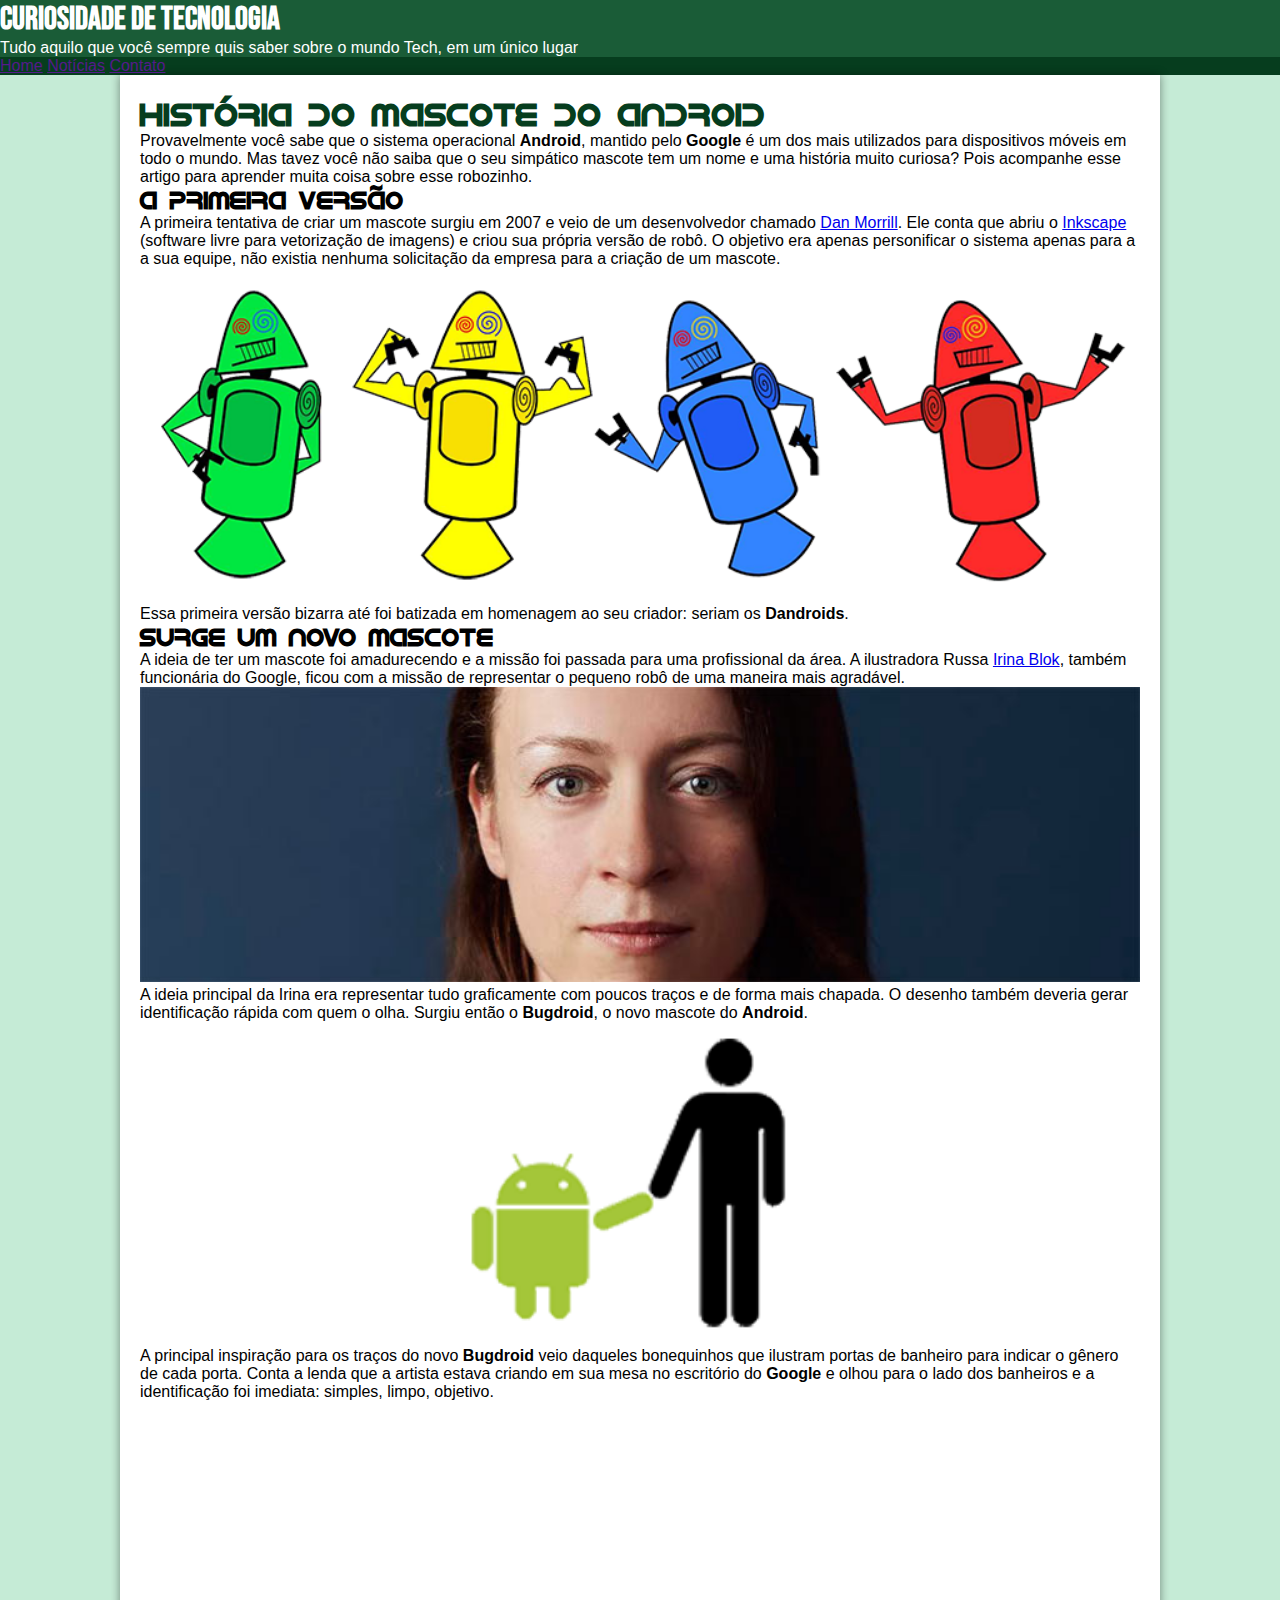
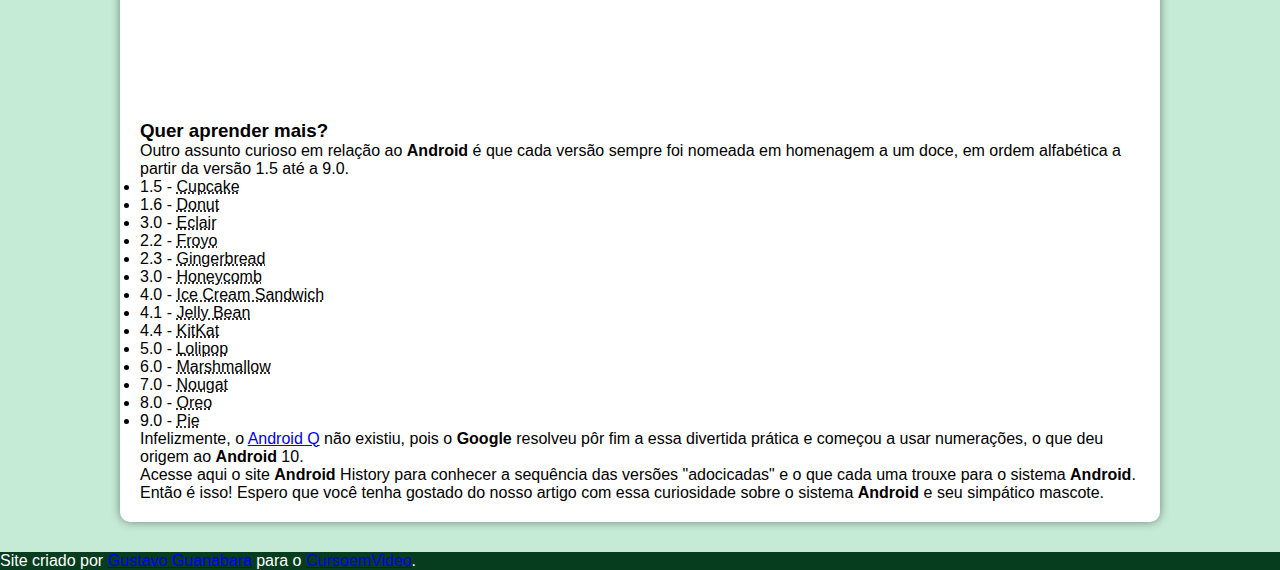
<file: desafios/d010/index.html>
<!DOCTYPE html>
<html lang="pt-br">

<head>
    <meta charset="UTF-8">
    <meta http-equiv="X-UA-Compatible" content="IE=edge">
    <meta name="viewport" content="width=device-width, initial-scale=1.0">
    <link rel="stylesheet" href="estilo/style.css">
    <link rel="shortcut icon" href="imagens/favicon.ico" type="image/x-icon">
    <title>Como surgiu o cascote do Android?</title>
</head>

<body>
    <header>
        <h1>Curiosidade de Tecnologia</h1>
        <p>Tudo aquilo que você sempre quis saber sobre o mundo Tech,
            em um único lugar</p>
    </header>
    <nav>
        <a href="">Home</a>
        <a href="">Notícias</a>
        <a href="">Contato</a>
    </nav>
    <main>
        <article>
            <h1>História do Mascote do Android</h1>

            <p>
                Provavelmente você sabe que o sistema operacional <strong>Android</strong>,
                mantido pelo <strong>Google</strong> é um dos mais utilizados
                para
                dispositivos móveis em todo o mundo. Mas tavez você não saiba
                que o seu simpático mascote tem um nome e
                uma
                história muito curiosa? Pois acompanhe esse artigo para aprender
                muita coisa sobre esse robozinho.
            </p>

            <h2>A primeira versão</h2>

            <p>
                A primeira tentativa de criar um mascote surgiu em 2007 e veio
                de um desenvolvedor chamado <a href="https://androidcommunity.com/dan-morrill-shows-us-the-android-mascot-that-almost-was-20130103/" target="_blank">Dan Morrill</a>.
                Ele
                conta que abriu o <a href="https://inkscape.org/pt-br/" target="_blank">Inkscape</a> (software livre para vetorização de
                imagens) e criou sua própria versão de
                robô.
                O objetivo era apenas personificar o sistema apenas para a a sua
                equipe, não existia nenhuma solicitação
                da
                empresa para a criação de um mascote.
            </p>

            <picture>
                <source media="(max-width: 670px)" srcset="imagens\dan-droids-pq.png">
                <img src="imagens/dan-droids.png" alt="Primeiro mascote do Android">
            </picture>

            <p>Essa primeira versão bizarra até foi batizada em homenagem ao seu
                criador: seriam os <strong>Dandroids</strong>.</p>

            <h2>Surge um novo mascote</h2>

            <p>
                A ideia de ter um mascote foi amadurecendo e a missão foi
                passada para uma profissional da área. A
                ilustradora Russa <a href="https://www.irinablok.com/" target="_blank">Irina Blok</a>, também funcionária do Google,
                ficou com a missão de representar o pequeno
                robô
                de uma maneira mais agradável.
            </p>

            <picture>
                <source media="(max-width: 670px)" srcset="imagens\irina-blok-pq.jpg">
                <img src="imagens/irina-blok.jpg" alt="Irina Block cridora do Bugdroid">
            </picture>

            <p>
                A ideia principal da Irina era representar tudo graficamente
                com poucos traços e de forma mais chapada.
                O
                desenho também deveria gerar identificação rápida com quem o
                olha. Surgiu então o <strong>Bugdroid</strong>, o novo
                mascote
                do <strong>Android</strong>.
            </p>

            <img src="imagens/bugdroid.png" class="pequena" alt="Bugdroid">

            <p>
                A principal inspiração para os traços do novo <strong>Bugdroid</strong> veio
                daqueles bonequinhos que ilustram portas de
                banheiro para indicar o gênero de cada porta. Conta a lenda que
                a artista estava criando em sua mesa no
                escritório do <strong>Google</strong> e olhou para o lado dos banheiros e a
                identificação foi imediata: simples, limpo,
                objetivo.
            </p>

            <iframe width="560" height="315" src="https://www.youtube.com/embed/l2UDgpLz20M"
                title="YouTube video player" frameborder="0"
                allow="accelerometer; autoplay; clipboard-write; encrypted-media; gyroscope; picture-in-picture"
                allowfullscreen></iframe>

            <aside>
                <h3>Quer aprender mais?</h3>

                <p>
                    Outro assunto curioso em relação ao <strong>Android</strong> é que cada
                    versão sempre foi nomeada em homenagem a um
                    doce, em ordem alfabética a partir da versão 1.5 até a 9.0.
                </p>

                <ul>
                    <li>
                        1.5 - <abbr title="Bolo de copo">Cupcake</abbr>
                    </li>
                    <li>
                        1.6 - <abbr title="Rosquinha">Donut</abbr>
                    </li>
                    <li>
                        3.0 - <abbr title="Bomba">Eclair</abbr>
                    </li>
                    <li>
                        2.2 - <abbr title="Iorgute Congelado">Froyo</abbr>
                    </li>
                    <li>
                        2.3 - <abbr title="Biscoito de Gengibre">Gingerbread</abbr>
                    </li>
                    <li>
                        3.0 - <abbr title="Favo de Mel">Honeycomb</abbr>
                    </li>
                    <li>
                        4.0 - <abbr title="Sanduíche de Sorvete">Ice Cream Sandwich</abbr>
                    </li>
                    <li>
                        4.1 - <abbr title="Jujuba">Jelly Bean</abbr>
                    </li>
                    <li>
                        4.4 - <abbr title="KitKat">KitKat</abbr>
                    </li>
                    <li>
                        5.0 - <abbr title="Pirulito">Lolipop</abbr>
                    </li>
                    <li>
                        6.0 - <abbr title="Marshmallow">Marshmallow</abbr>
                    </li>
                    <li>
                        7.0 - <abbr title="Torrone">Nougat</abbr>
                    </li>
                    <li>
                        8.0 - <abbr title="Oreo">Oreo</abbr>
                    </li>
                    <li>
                        9.0 - <abbr title="Torta">Pie</abbr>
                    </li>
                </ul>
                <p>
                    Infelizmente, o <a href="https://www.android.com/intl/en_nz/history/#/marshmallow" target="_blank">Android Q</a> não existiu, pois o <strong>Google</strong>
                    resolveu pôr fim a essa divertida prática e
                    começou a usar numerações, o que deu origem ao <strong>Android</strong> 10.
                </p>
                <p>
                    Acesse aqui o site <strong>Android</strong> History para conhecer a sequência
                    das versões "adocicadas" e o que cada uma
                    trouxe para o sistema <strong>Android</strong>.
                </p>
            </aside>

            <p>
                Então é isso! Espero que você tenha gostado do nosso artigo com essa curiosidade sobre o sistema <strong>Android</strong>
                e
                seu simpático mascote.
            </p>

        </article>
    </main>
    <footer>
        <p>Site criado por <a href="https://github.com/gustavoguanabara" target="_blank">Gustavo Guanabara</a> para o <a href="https://www.cursoemvideo.com/" target="_blank">CursoemVideo</a>.</p>
    </footer>
</body>

</html>
</file>
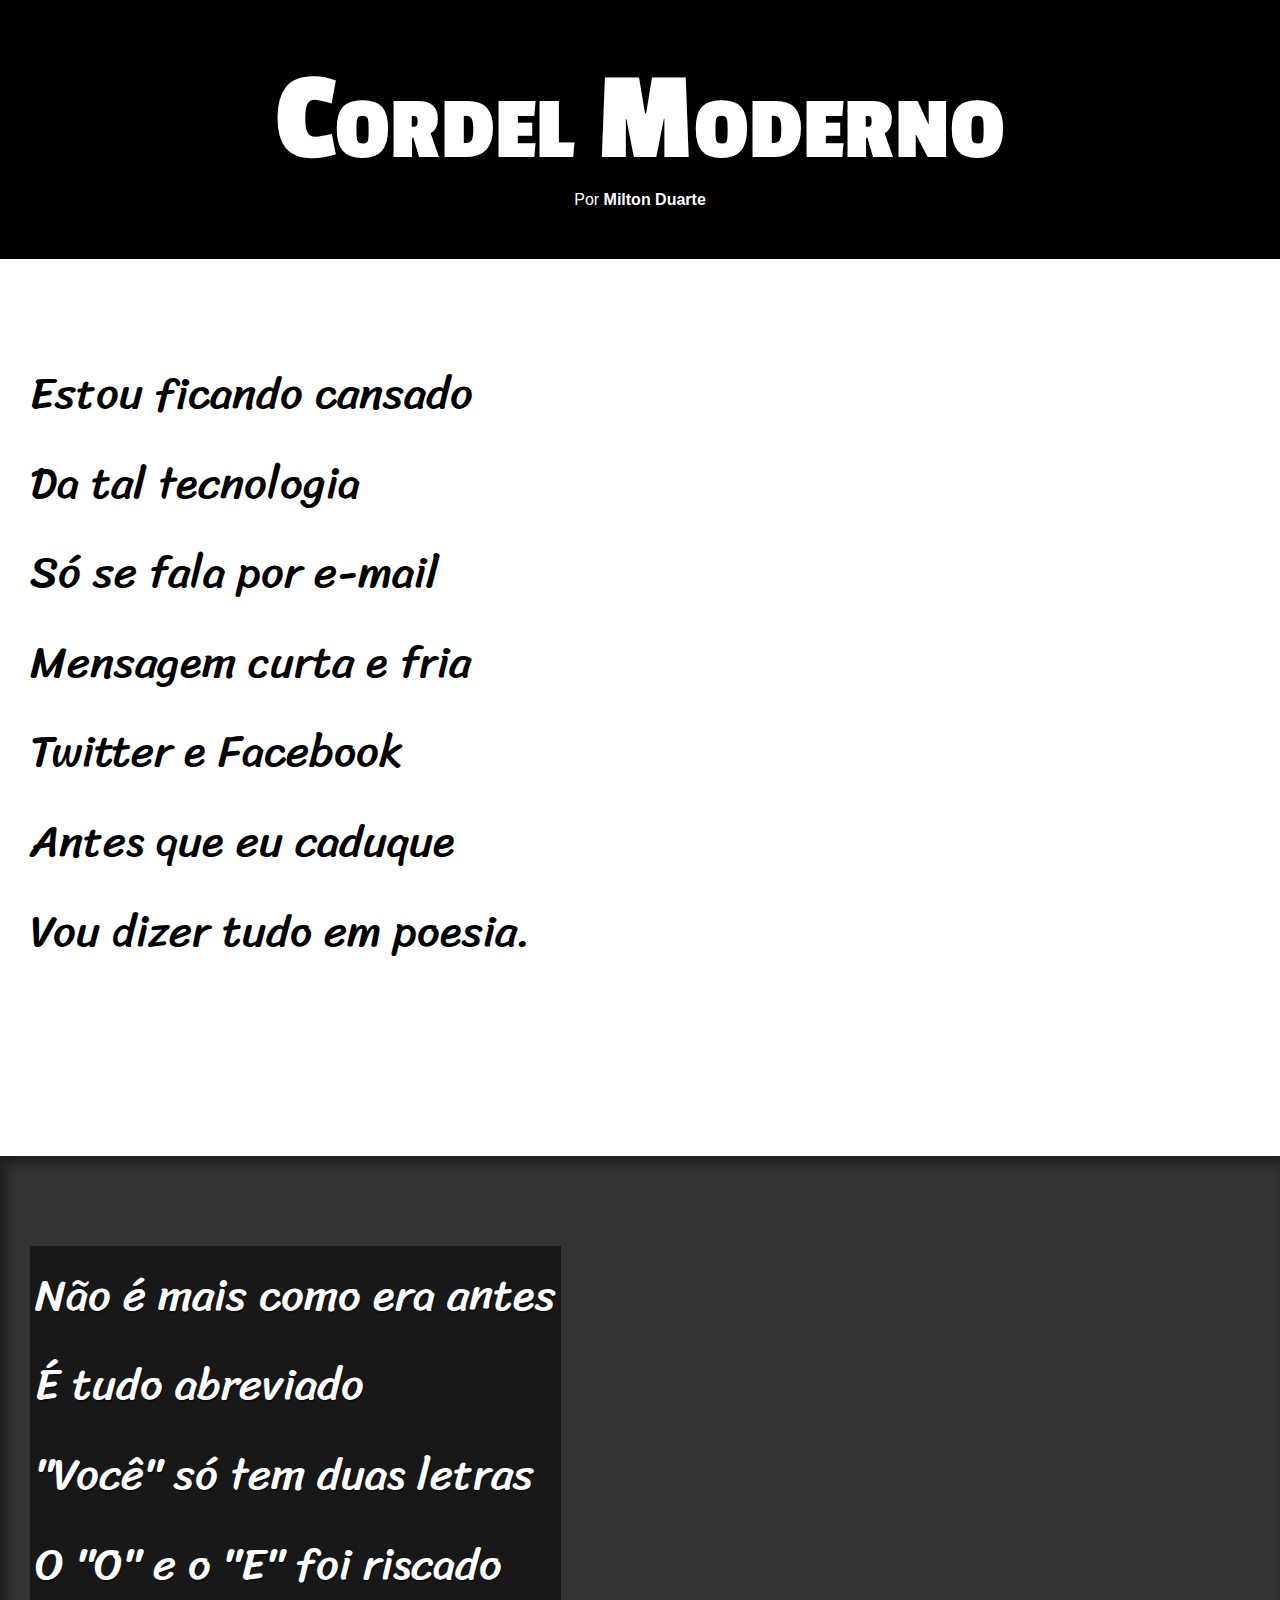
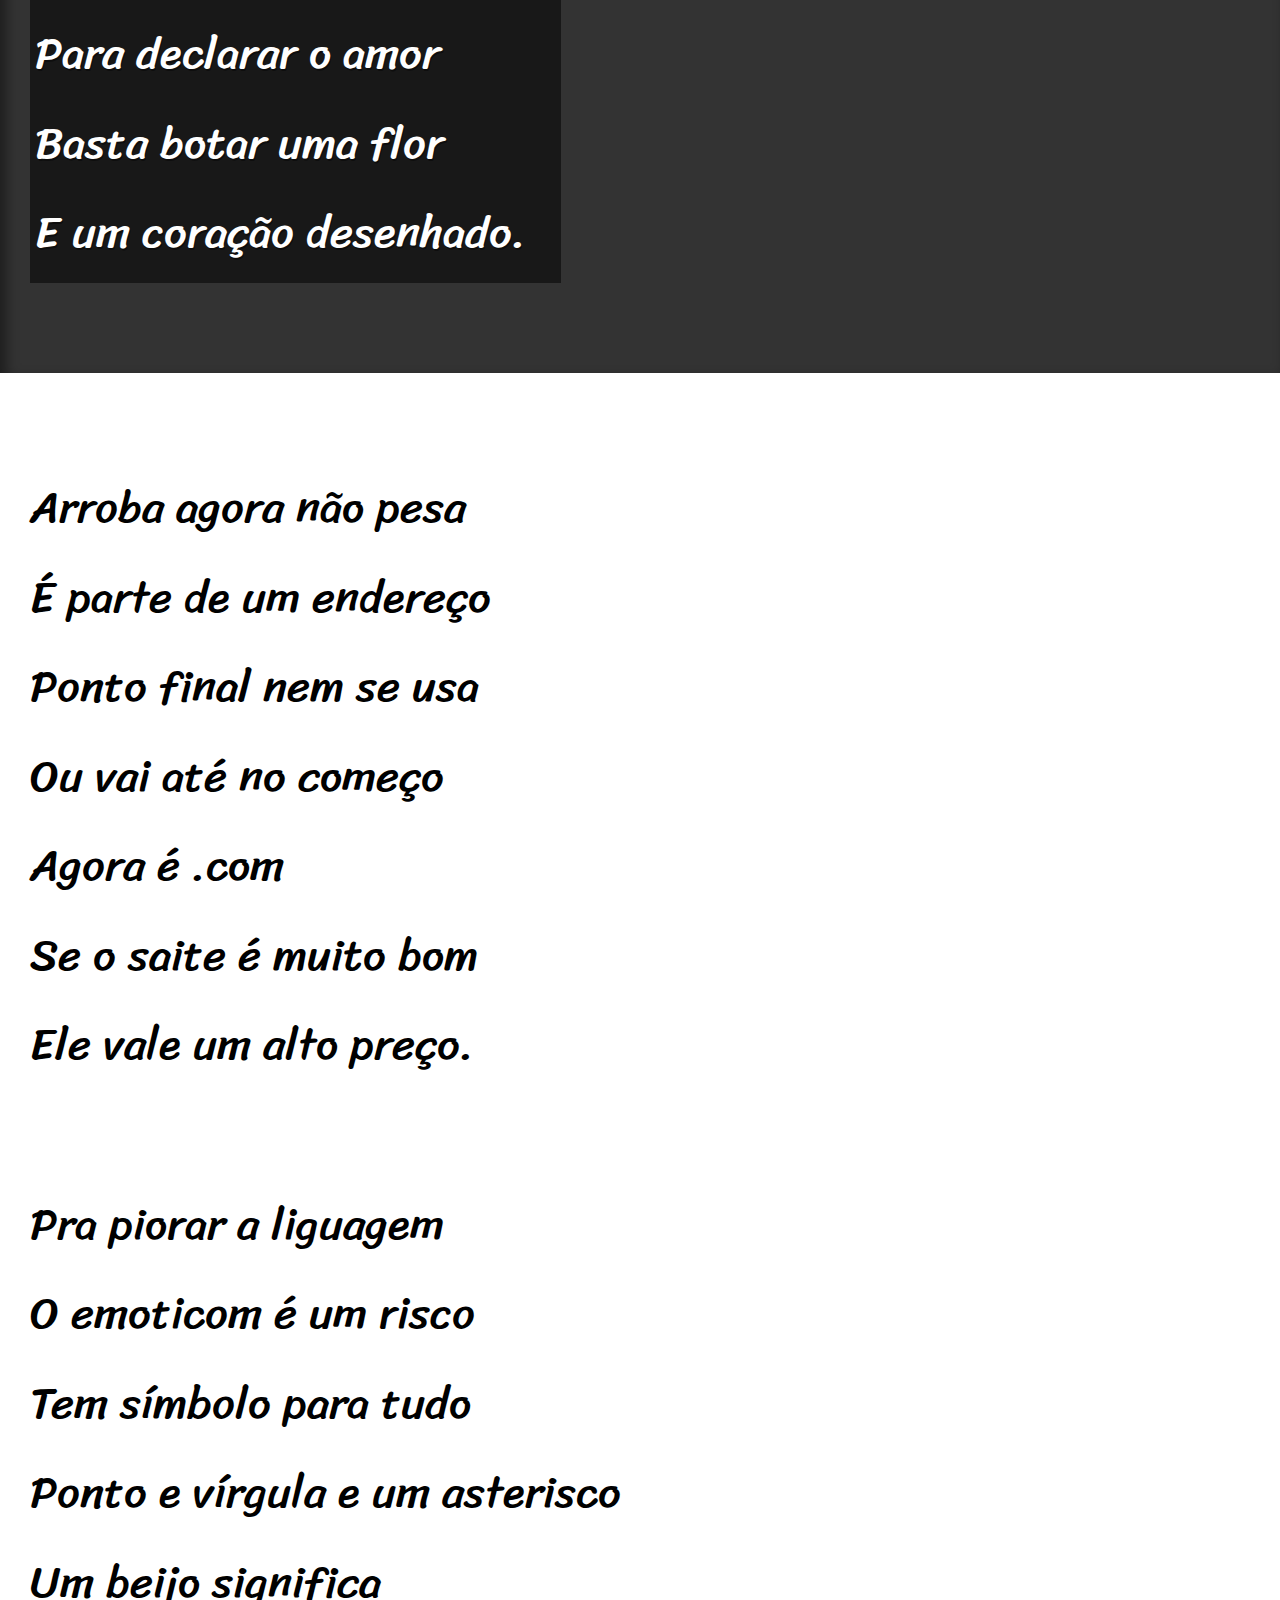
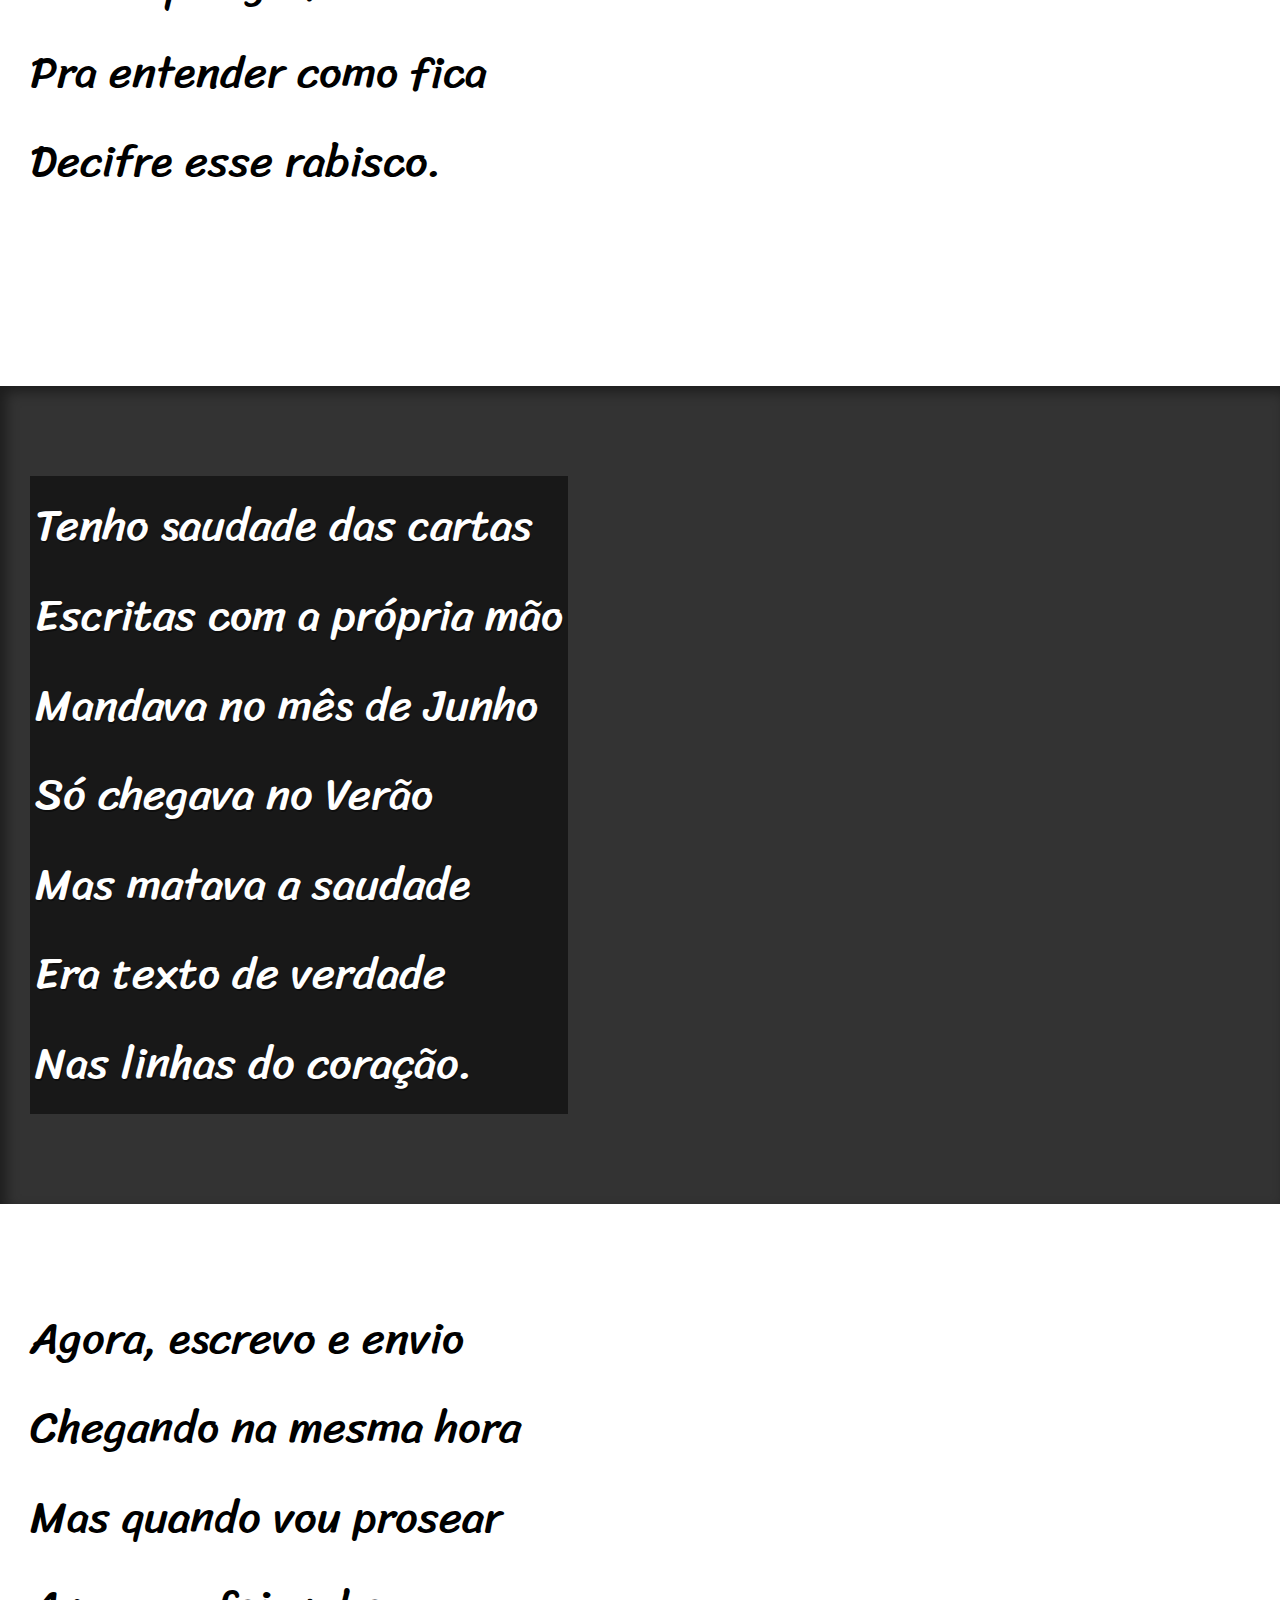
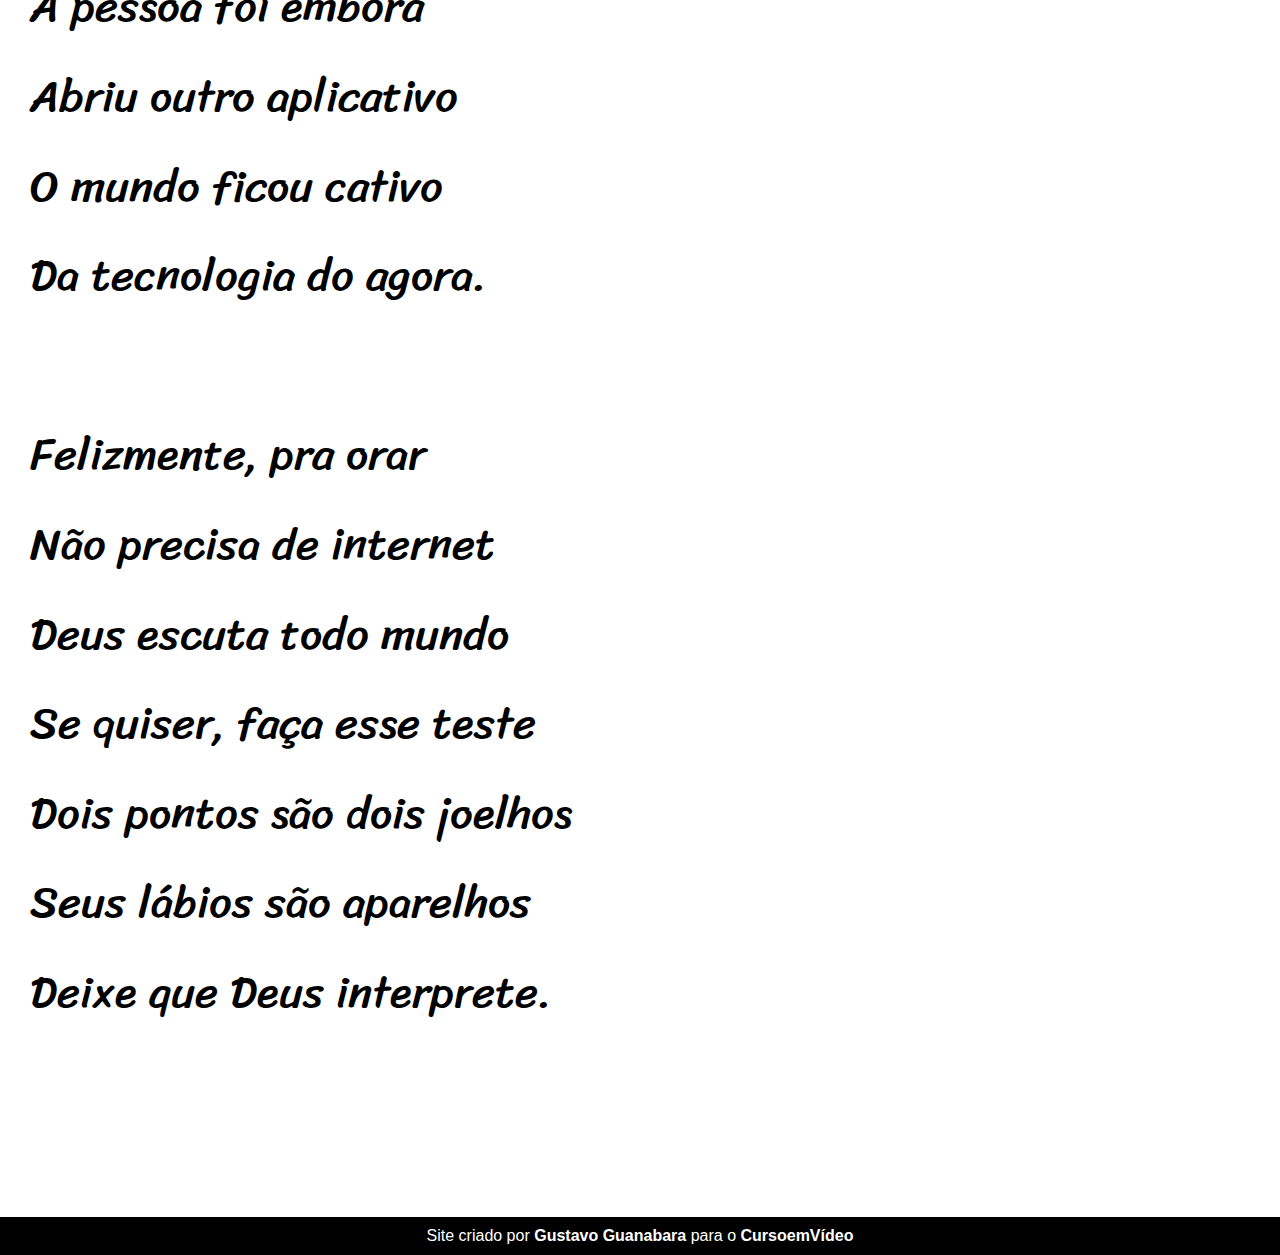
<file: desafios/d012/index.html>
<!DOCTYPE html>
<html lang="pt-br">

<head>
    <meta charset="UTF-8">
    <meta http-equiv="X-UA-Compatible" content="IE=edge">
    <meta name="viewport" content="width=device-width, initial-scale=1.0">
    <link rel="stylesheet" href="estilo/style.css">
    <title>Cordel Moderno</title>
</head>

<body> 
    <header>
        <h1>
            Cordel Moderno
        </h1>
        <p>
            Por <a href="https://www.recantodasletras.com.br/poesias/3186743"
            target="_blank">Milton Duarte</a>
        </p>
    </header>

    <section class="normal">
        <p>
            Estou ficando cansado <br>
            Da tal tecnologia <br>
            Só se fala por e-mail <br>
            Mensagem curta e fria <br>
            Twitter e Facebook <br>
            Antes que eu caduque <br>
            Vou dizer tudo em poesia. <br>
        </p>
    </section>

    <section class="imagem" id="img01">
        <p>
            Não é mais como era antes <br>
            É tudo abreviado <br>
            "Você" só tem duas letras <br>
            O "O" e o "E" foi riscado <br>
            Para declarar o amor <br>
            Basta botar uma flor <br>
            E um coração desenhado. <br>
        </p>
    </section>

    <section class="normal">
        <p>
            Arroba agora não pesa <br>
            É parte de um endereço <br>
            Ponto final nem se usa <br>
            Ou vai até no começo <br>
            Agora é .com <br>
            Se o saite é muito bom<br>
            Ele vale um alto preço.<br>
        </p>

        <p>
            Pra piorar a liguagem<br>
            O emoticom é um risco<br>
            Tem símbolo para tudo<br>
            Ponto e vírgula e um asterisco<br>
            Um beijo significa<br>
            Pra entender como fica<br>
            Decifre esse rabisco.<br>
        </p>
    </section>

    <section class="imagem" id="img02">
        <p>
            Tenho saudade das cartas<br>
            Escritas com a própria mão<br>
            Mandava no mês de Junho<br>
            Só chegava no Verão<br>
            Mas matava a saudade<br>
            Era texto de verdade<br>
            Nas linhas do coração.<br>
        </p>
    </section>

    <section class="normal">
        <p>
            Agora, escrevo e envio<br>
            Chegando na mesma hora<br>
            Mas quando vou prosear<br>
            A pessoa foi embora<br>
            Abriu outro aplicativo<br>
            O mundo ficou cativo<br>
            Da tecnologia do agora.<br>
        </p>

        <p>
            Felizmente, pra orar<br>
            Não precisa de internet<br>
            Deus escuta todo mundo<br>
            Se quiser, faça esse teste<br>
            Dois pontos são dois joelhos<br>
            Seus lábios são aparelhos<br>
            Deixe que Deus interprete.<br>
        </p>
    </section>

    <footer>
        <p>Site criado por
            <a href="https://github.com/gustavoguanabara" 
            target="_blank">Gustavo Guanabara</a>
            para o <a href="https://www.cursoemvideo.com/" 
            target="_blank">CursoemVídeo</a>
        </p>
    </footer>
</body>

</html>
</file>
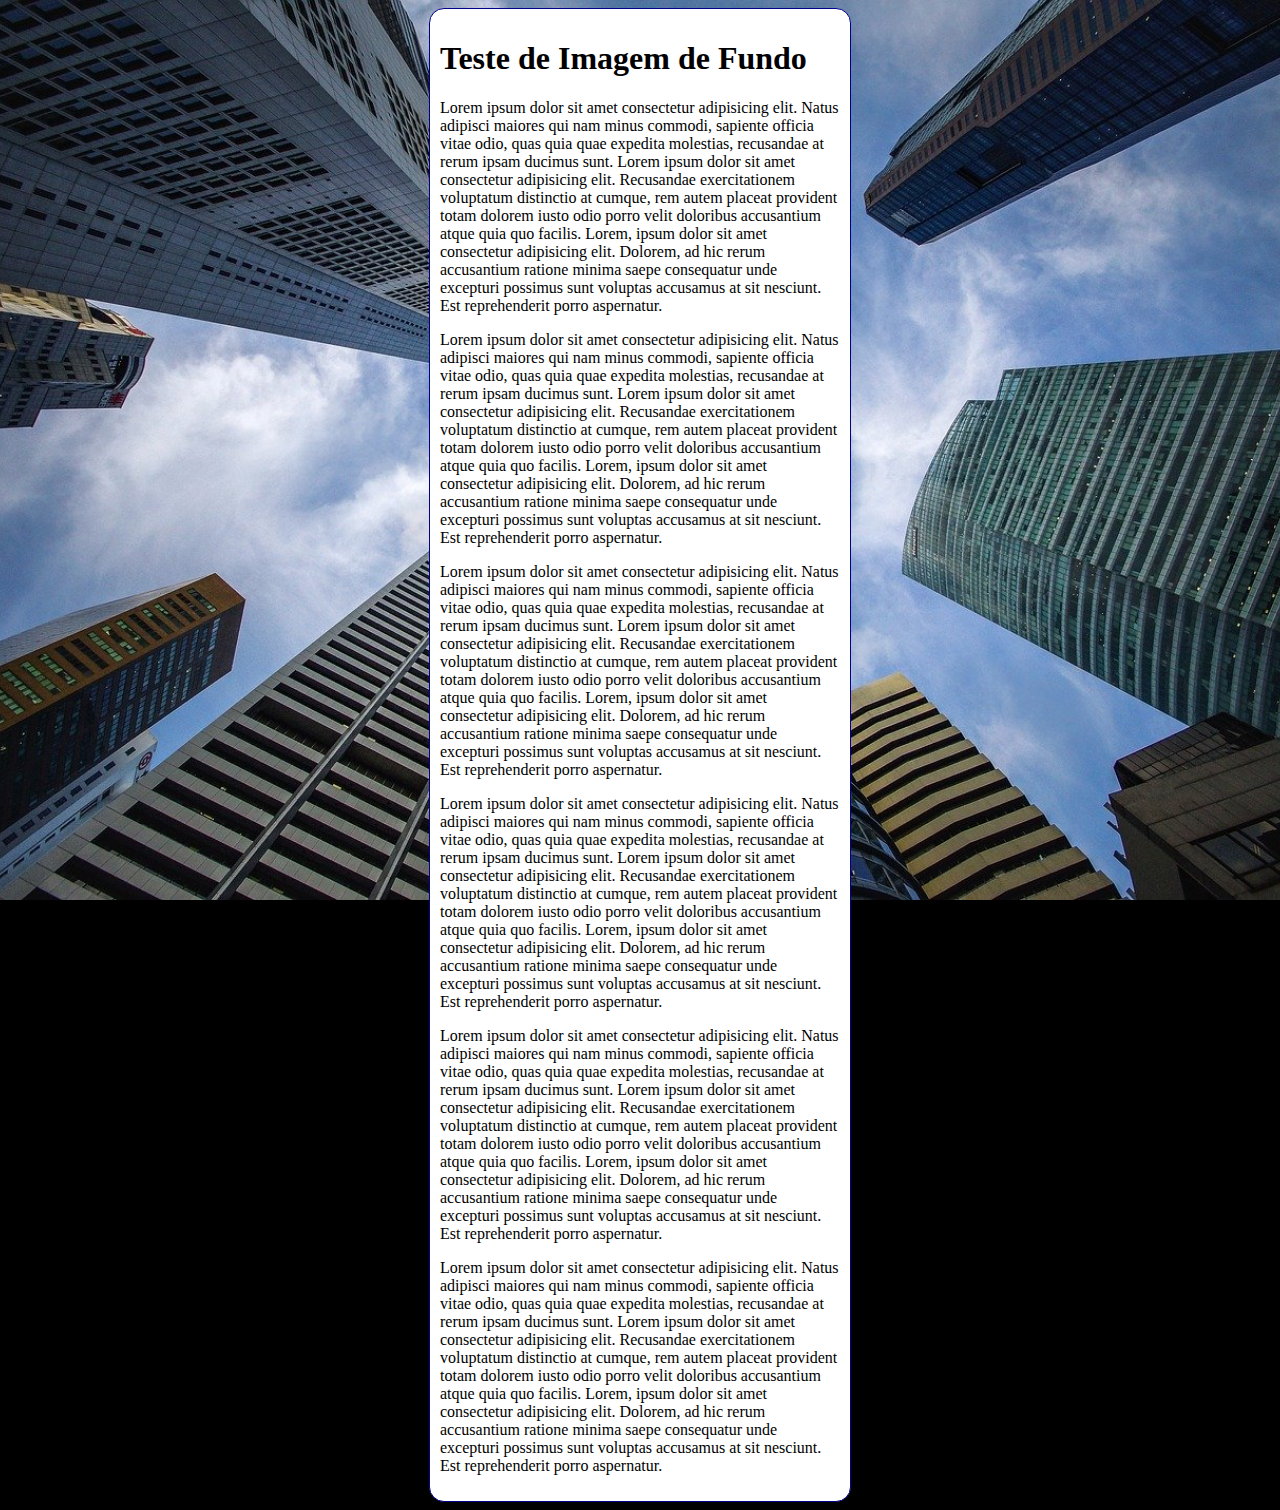
<file: exercicios/ex022/fundo006.html>
<!DOCTYPE html>
<html lang="pt-br">

<head>
    <meta charset="UTF-8">
    <meta http-equiv="X-UA-Compatible" content="IE=edge">
    <meta name="viewport" content="width=device-width, initial-scale=1.0">
    <title>Fundo fixo de tela</title>
    <style>
        body {
            height: 100hv;
          /*  background-color: black;
            background-image: url('imagens/wallpaper002.jpg');
            background-position: center center;
            background-repeat: no-repeat;
            background-size: cover;
            background-attachment: fixed; */

            /* shorthand - background
               color > image > position > repeat > [size]
               > attachment
            */
             background: black url('imagens/wallpaper002.jpg')
             center center /cover no-repeat fixed;
        }

        main {
            background-color: white;
            max-width: 400px;
            padding: 10px;
            margin: auto;
            border: 1px solid darkblue;
            border-radius: 15px;
        }
    </style>
</head>

<body>
    <main>
        <h1>Teste de Imagem de Fundo</h1>
        <p>Lorem ipsum dolor sit amet consectetur adipisicing
            elit. Natus adipisci maiores qui nam minus
            commodi, sapiente officia vitae odio, quas quia
            quae expedita molestias, recusandae at rerum
            ipsam ducimus sunt.
            Lorem ipsum dolor sit amet consectetur adipisicing
            elit. Recusandae exercitationem voluptatum
            distinctio at cumque, rem autem placeat
            provident totam dolorem iusto odio porro velit
            doloribus accusantium atque quia quo facilis.
            Lorem, ipsum dolor sit amet consectetur
            adipisicing elit. Dolorem, ad hic rerum
            accusantium ratione minima saepe consequatur unde
            excepturi possimus sunt voluptas accusamus at
            sit nesciunt. Est reprehenderit porro aspernatur.
        </p>
        <p>Lorem ipsum dolor sit amet consectetur adipisicing
            elit. Natus adipisci maiores qui nam minus
            commodi, sapiente officia vitae odio, quas quia
            quae expedita molestias, recusandae at rerum
            ipsam ducimus sunt.
            Lorem ipsum dolor sit amet consectetur adipisicing
            elit. Recusandae exercitationem voluptatum
            distinctio at cumque, rem autem placeat
            provident totam dolorem iusto odio porro velit
            doloribus accusantium atque quia quo facilis.
            Lorem, ipsum dolor sit amet consectetur
            adipisicing elit. Dolorem, ad hic rerum
            accusantium ratione minima saepe consequatur unde
            excepturi possimus sunt voluptas accusamus at
            sit nesciunt. Est reprehenderit porro aspernatur.
        </p>
        <p>Lorem ipsum dolor sit amet consectetur adipisicing
            elit. Natus adipisci maiores qui nam minus
            commodi, sapiente officia vitae odio, quas quia
            quae expedita molestias, recusandae at rerum
            ipsam ducimus sunt.
            Lorem ipsum dolor sit amet consectetur adipisicing
            elit. Recusandae exercitationem voluptatum
            distinctio at cumque, rem autem placeat
            provident totam dolorem iusto odio porro velit
            doloribus accusantium atque quia quo facilis.
            Lorem, ipsum dolor sit amet consectetur
            adipisicing elit. Dolorem, ad hic rerum
            accusantium ratione minima saepe consequatur unde
            excepturi possimus sunt voluptas accusamus at
            sit nesciunt. Est reprehenderit porro aspernatur.
        </p>
        <p>Lorem ipsum dolor sit amet consectetur adipisicing
            elit. Natus adipisci maiores qui nam minus
            commodi, sapiente officia vitae odio, quas quia
            quae expedita molestias, recusandae at rerum
            ipsam ducimus sunt.
            Lorem ipsum dolor sit amet consectetur adipisicing
            elit. Recusandae exercitationem voluptatum
            distinctio at cumque, rem autem placeat
            provident totam dolorem iusto odio porro velit
            doloribus accusantium atque quia quo facilis.
            Lorem, ipsum dolor sit amet consectetur
            adipisicing elit. Dolorem, ad hic rerum
            accusantium ratione minima saepe consequatur unde
            excepturi possimus sunt voluptas accusamus at
            sit nesciunt. Est reprehenderit porro aspernatur.
        </p>
        <p>Lorem ipsum dolor sit amet consectetur adipisicing
            elit. Natus adipisci maiores qui nam minus
            commodi, sapiente officia vitae odio, quas quia
            quae expedita molestias, recusandae at rerum
            ipsam ducimus sunt.
            Lorem ipsum dolor sit amet consectetur adipisicing
            elit. Recusandae exercitationem voluptatum
            distinctio at cumque, rem autem placeat
            provident totam dolorem iusto odio porro velit
            doloribus accusantium atque quia quo facilis.
            Lorem, ipsum dolor sit amet consectetur
            adipisicing elit. Dolorem, ad hic rerum
            accusantium ratione minima saepe consequatur unde
            excepturi possimus sunt voluptas accusamus at
            sit nesciunt. Est reprehenderit porro aspernatur.
        </p>
        <p>Lorem ipsum dolor sit amet consectetur adipisicing
            elit. Natus adipisci maiores qui nam minus
            commodi, sapiente officia vitae odio, quas quia
            quae expedita molestias, recusandae at rerum
            ipsam ducimus sunt.
            Lorem ipsum dolor sit amet consectetur adipisicing
            elit. Recusandae exercitationem voluptatum
            distinctio at cumque, rem autem placeat
            provident totam dolorem iusto odio porro velit
            doloribus accusantium atque quia quo facilis.
            Lorem, ipsum dolor sit amet consectetur
            adipisicing elit. Dolorem, ad hic rerum
            accusantium ratione minima saepe consequatur unde
            excepturi possimus sunt voluptas accusamus at
            sit nesciunt. Est reprehenderit porro aspernatur.
        </p>

    </main>
</body>

</html>
</file>
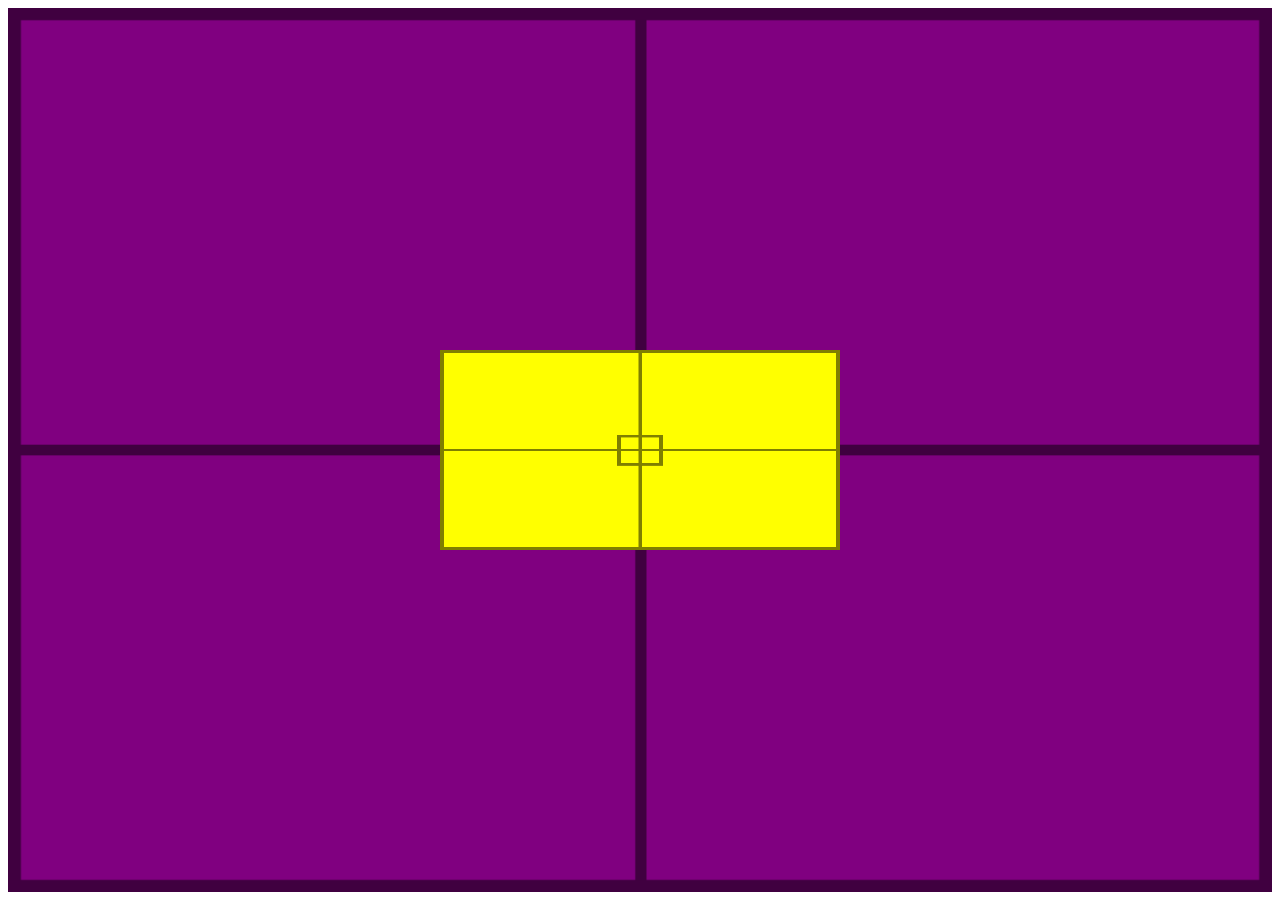
<file: exercicios/ex022/fundo007.html>
<!DOCTYPE html>
<html lang="pt-br">
<head>
    <meta charset="UTF-8">
    <meta http-equiv="X-UA-Compatible" content="IE=edge">
    <meta name="viewport" content="width=device-width, initial-scale=1.0">
    <title>Alinhamento Vertical</title>
    <style>
        #container {
            background-image: url(imagens/target001.png);
            background-size: 100% 100%;

            position: relative;
            height: 96vh;
            padding: 10px; 
            background-color: purple;
        }

        #conteudo {
            background-image: url(imagens/target001.png);
            background-size: 100% 100%;

            position: absolute;
            height: 200px;
            width: 400px;
            background-color: yellow;

            left: 50%;
            top: 50%;

            transform: translate(-50%, -50%);
        }

    </style>
</head>
<body>
    <section id="container">
        <article id="conteudo">
            
        </article>
    </section>
</body>
</html>
</file>
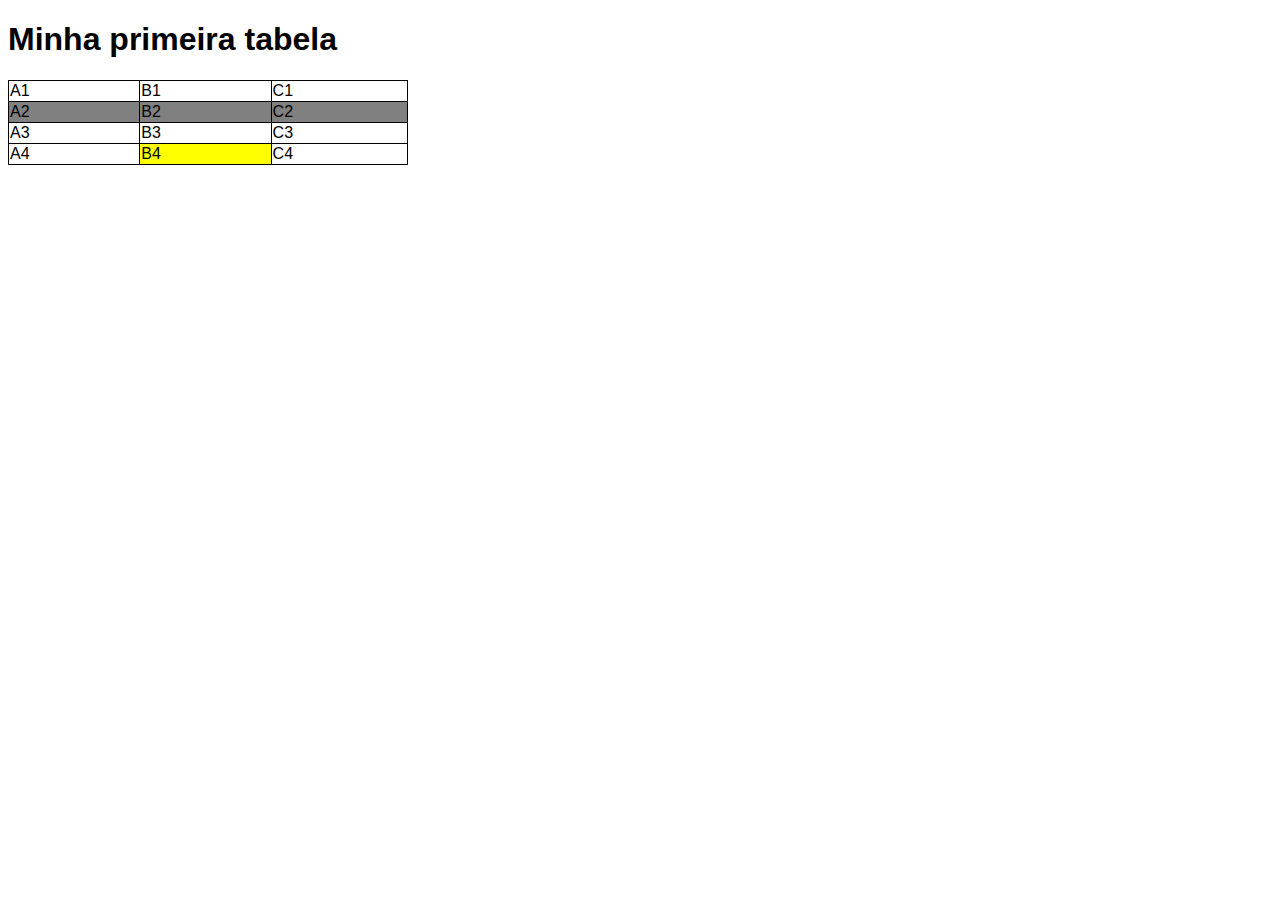
<file: exercicios/ex023/tabela001.html>
<!DOCTYPE html>
<html lang="pt-br">
<head>
    <meta charset="UTF-8">
    <meta http-equiv="X-UA-Compatible" content="IE=edge">
    <meta name="viewport" content="width=device-width, initial-scale=1.0">
    <title>Tabelas</title>
    <style>
        body {
            font-family: Arial, Helvetica, sans-serif;
        }

        table {
            width: 400px;
            border-collapse: collapse;
        }

        tr.linha {
            background-color: gray;
        }

        td {
           border: 1px solid black;  
        }

        td.dado {
            background-color: yellow;
        }
    </style>
</head>
<body>
    <h1>Minha primeira tabela</h1>
    <!--
        HIERARQUIA DE TABELA (SIMPLES)
        TABLE = Tabela
        TABLE ROW = Linha de tabela
        TABLE HEADER = Cabeçalho de tabela
        TABLE DATA = Dado de tabel       
    -->
    <table>
        <tr> <!--Primeira linha -->
            <td>A1</td>
            <td>B1</td>
            <td>C1</td>
        </tr>
        <tr class="linha"> <!--Segunda linha -->
            <td>A2</td>
            <td>B2</td>
            <td>C2</td>
        </tr>
        <tr> <!--Terceira linha -->
            <td>A3</td>
            <td>B3</td>
            <td>C3</td>
        </tr>
        <tr> <!--Quarta linha -->
            <td>A4</td>
            <td class="dado">B4</td>
            <td>C4</td>
        </tr>
    </table>
</body>
</html>
</file>
<file: desafios/d010/estilo/style.css>
@charset "UTF-8";

@import url('https://fonts.googleapis.com/css2?family=Bebas+Neue&display=swap');

@font-face {
    font-family: 'Android';
    src: url('/desafios/d010/fontes/idroid.otf') format('opentype');
    font-weight: normal;
}

* {
    margin: 0px;
    padding: 0px;
}

:root {
    --cor0: #c5ebd6;
    --cor1: #83e1ad;
    --cor2: #3ddc84;
    --cor3: #2fa866;
    --cor4: #1a5c37;
    --cor5: #063d1e;

    --fonte-padrao: arial, Verdana, Helvetica, sans-serif;
    --fonte-destaque: 'Bebas Neue', cursive;
    --fonte-android: 'Android', cursive;
}

body {
     background-color: var(--cor0);
     font-family: var(--fonte-padrao);
}
header {
    background-color: var(--cor4);
}

header > h1 {
     color: white;
     font-family: var(--fonte-destaque);
}

header > p {
    color: white;
}

nav {
    background-color: var(--cor5);
}

main {
    min-width: 300px;
    max-width: 1000px;
    margin: auto;
    margin-bottom: 30px;
    padding: 20px;
    background-color: white;
    box-shadow: 0px 0px 10px rgba(0, 0, 0, 0.432);
    border-bottom-left-radius: 10px;
    border-bottom-right-radius: 10px;
}

main h1 {
     color: var(--cor5);
     font-family: var(--fonte-android);
}

main h2 {
    font-family: var(--fonte-android);
}

main img {
    width: 100%;
}

main img.pequena {
    width: 50%;
    display: block;
    margin: auto;
}

footer {
    background-color: var(--cor5);
    color: white;
}
</file>
<file: desafios/d012/estilo/style.css>
@charset "UTF-8";

@import url('https://fonts.googleapis.com/css2?family=Passion+One:wght@400;700;900&display=swap');

@import url('https://fonts.googleapis.com/css2?family=Sriracha&display=swap');

:root {
   --fonte1: Verdana, Geneva, Tahoma, sans-serif;
   --fonte2: 'Passion One', cursive;
   --fonte3: 'Sriracha', cursive;
}

* {
    margin: 0px;
    padding: 0px;
    font-size: 1em;
}

html, body {
    min-height: 100vh;
    background-color: darkgray;
    font-family: var(--fonte1);
}

header {
    background-color: black;
    color: white;
    text-align: center;
}

header > h1 {
    padding-top: 50px;
    font-variant: small-caps;
    font-family: var(--fonte2);
    font-size: 10vw;
}

header > p {
    padding-bottom: 50px;
}
 
header a, footer a {
    color: white;
    text-decoration: none;
    font-weight: bolder ;
}

header a:hover, footer a:hover {
     text-decoration: underline;
}

section {
    padding-top: 10vh;
    padding-bottom: 10vh;
    line-height: 2em;
    padding-left: 30px;
    font-family: var(--fonte3);
    font-size: 3.5vw;
}

section > p {
    padding-bottom: 2em;
}

section.normal {
    background-color: white;
    color: black;
}

section.imagem {
    background-color: rgb(51, 51, 51);
    color: white;
    box-shadow: inset 6px 6px 13px 0px rgba(0, 0, 0, 0.438);
    background-attachment: fixed;
}

section.imagem > p {
    display: inline-block;
    padding: 5px;
    background-color: rgba(0, 0, 0, 0.527);
    text-shadow: 1px 2px 0px rgba(0, 0, 0, 0.432);
}

section#img01 {
      background-image: url('../imagens/background001.jpg');
      background-position: right center;
      background-size: cover;
}

section#img02 {
    background-image: url('../imagens/background002.jpg');
    background-size: cover;
}

footer {
    background-color: black;
    color: white;
    text-align: center;
    padding: 10px;
}
</file>
